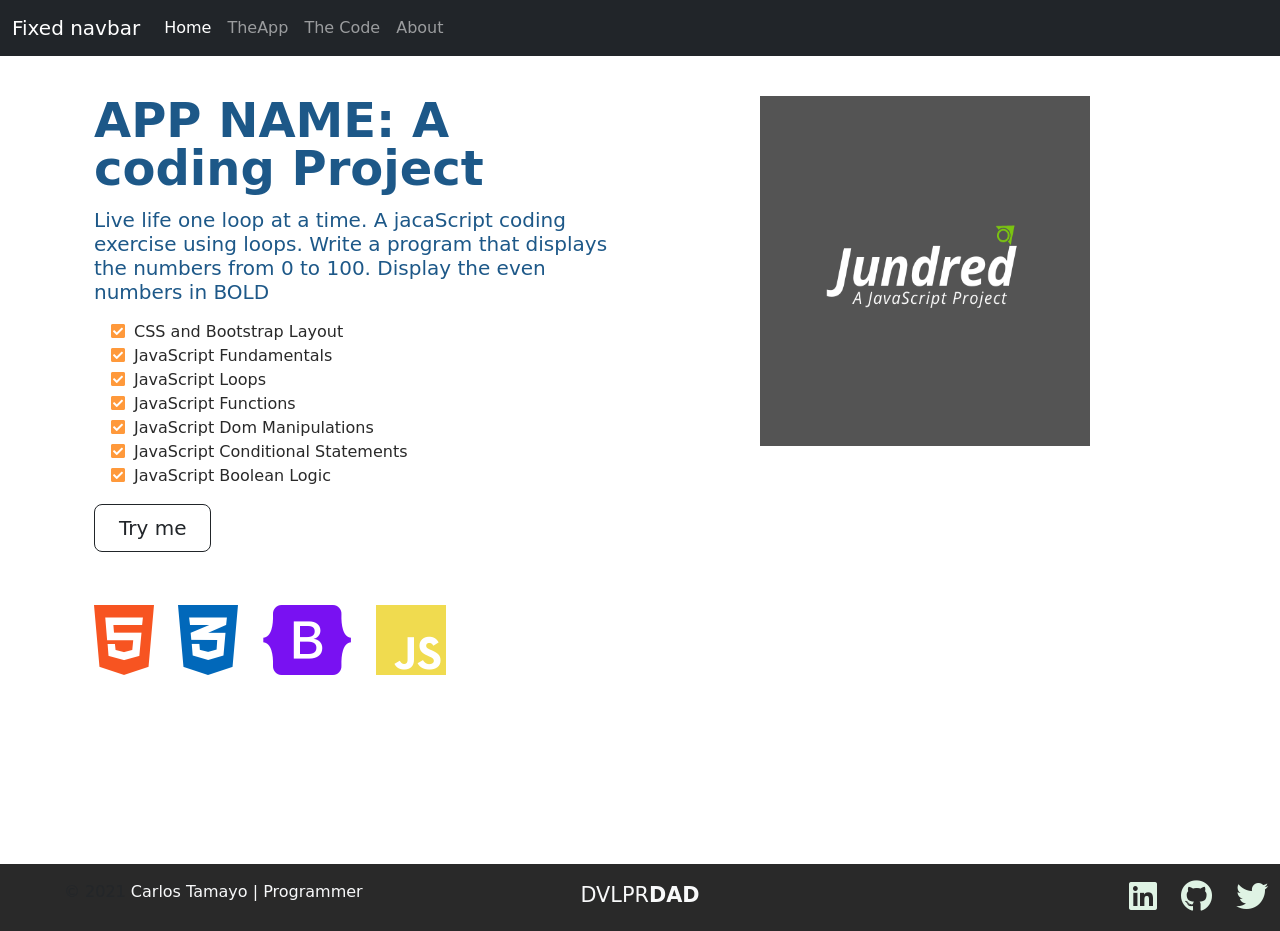
<file: index.html>
<!doctype html>
<html lang="en" class="h-100">

<head>
    <title>App Name: A Coding Project by Carlos M. Tamayo</title>
    <!-- Required meta tags -->
    <meta charset="utf-8">
    <meta name="viewport" content="width=device-width, initial-scale=1, shrink-to-fit=no">

    <!-- Bootstrap CSS -->
    <link href="https://cdn.jsdelivr.net/npm/bootstrap@5.1.0/dist/css/bootstrap.min.css" rel="stylesheet"
        integrity="sha384-KyZXEAg3QhqLMpG8r+8fhAXLRk2vvoC2f3B09zVXn8CA5QIVfZOJ3BCsw2P0p/We" crossorigin="anonymous">
    <!-- Custom CSS -->
        <link rel="stylesheet" href="css/site.css">
        <link rel="stylesheet" href="https://cdnjs.cloudflare.com/ajax/libs/font-awesome/5.15.4/css/all.min.css" integrity="sha512-1ycn6IcaQQ40/MKBW2W4Rhis/DbILU74C1vSrLJxCq57o941Ym01SwNsOMqvEBFlcgUa6xLiPY/NS5R+E6ztJQ==" crossorigin="anonymous" referrerpolicy="no-referrer" />

</head>

<body class="d-flex flex-column h-100">

    <!-- ====== NAV SECTION ====== -->
<nav class="navbar navbar-expand-md navbar-dark fixed-top bg-dark">
    <div class="container-fluid">
        <a class="navbar-brand" href="#">Fixed navbar</a>
        <button class="navbar-toggler" type="button" data-bs-toggle="collapse" data-bs-target="#navbarCollapse"
            aria-controls="navbarCollapse" aria-expanded="false" aria-label="Toggle navigation">
            <span class="navbar-toggler-icon"></span>
        </button>
        <div class="collapse navbar-collapse" id="navbarCollapse">
            <ul class="navbar-nav me-auto mb-2 mb-md-0">
                <li class="nav-item">
                    <a class="nav-link active" aria-current="page" href="index.html">Home</a>
                </li>
                <li class="nav-item">
                    <a class="nav-link" href="app.html">TheApp</a>
                </li>
                <li class="nav-item">
                    <a class="nav-link" href="code.html">The Code</a>
                </li>
                <li class="nav-item">
                    <a class="nav-link" target="blank" href="#">About</a>
                </li>
            </ul>
        </div>
    </div>
</nav> <!-- ====== NAV END ====== -->

    <!-- ====== MAIN SECTION ====== -->
    <main class="flex-shrink-0">
       <div class="container col-xxl-8 px-4 py-5">
           <div class="row row-cols-1 row-cols-lg-2 g-5  py-5">
               <div class="col order-last order-lg-first">
                   <h1 class="display-5 fw-bold lh-1 mb-3">APP NAME: A coding Project</h1>
                   <!-- ====== DESCRIPTION OF THE PROBLEM WE'RE SOLVING ====== -->
                   <h4 class="lead">
                       Live life one loop at a time. A jacaScript coding exercise using loops. Write a 
                       program that displays the numbers from 0 to 100. Display the even numbers 
                       in <strong>BOLD</strong>
                   </h4>
                   <!-- ====== CHECKLIST OF FEATURE YOU USED IN THE PROGRAM ====== -->
                   <ul class="fa-ul pt-2 checklist">
                       <li><span class="fa-li"><i class="fas fa-check-square"></i></span>CSS and Bootstrap Layout</li>
                       <li><span class="fa-li"><i class="fas fa-check-square"></i></span>JavaScript Fundamentals</li>
                       <li><span class="fa-li"><i class="fas fa-check-square"></i></span>JavaScript Loops</li>
                       <li><span class="fa-li"><i class="fas fa-check-square"></i></span>JavaScript Functions</li>
                       <li><span class="fa-li"><i class="fas fa-check-square"></i></span>JavaScript Dom Manipulations</li>
                       <li><span class="fa-li"><i class="fas fa-check-square"></i></span>JavaScript Conditional Statements</li>
                       <li><span class="fa-li"><i class="fas fa-check-square"></i></span>JavaScript Boolean Logic</li>
                   </ul>
                   <div>
                       <a type="button" class="btn btn-outline-dark btn-lg px-4 me-md-2" href="app.html">Try me </a>
                   </div>
                   <h5 class="fw-bold mt-5">
                       <div class="d-flex">
                           <div class="row">
                               <div class="col"><i class="fab fa-html5 fa-4x html5icon"></i></div>
                               <div class="col"><i class="fab fa-css3-alt fa-4x cssicon"></i></div>
                               <div class="col"><i class="fab fa-bootstrap fa-4x bsicon"></i></div>
                               <div class="col"><i class="fab fa-js square fa-4x jsicon"></i></div>
                           </div>
                       </div>
                   </h5>
               </div>
               <div class="col">
                   <img src="img/jundro.png" alt="Jundred Logo" class="image-fluid center-block d-block mx-auto" width="330" height="350">
               </div>
           </div>
       </div>
    </main> <!-- ====== MAIN END ====== -->

    <!-- ====== FOOTER SECTION ====== -->
    <footer class="footer mt-auto py-3">
        <div class="container-fluid">
            <div class="row row-cols-1 row-cols-lg-3 gy-2">
                <div class="col order-last order-lg-first text-light">
                  <div class="d-flex justify-content-center">
                    <p class="copyright"><span class="text-muted">&copy; 2021 </span>Carlos Tamayo | Programmer</p>
                  </div> 
                </div>
                <div class="col text-light d-flex alignt-items-center justify-content-center brand">
                    DVLPR<strong>DAD</strong>
                </div>
                <div class="col d-flex align-items-center justify-content-center justify-content-lg-end">
                    <div class="row">
                        <div class="col"><a href="#" target="blank"><i class="fab fa-linkedin fa-2x"></i></a></div>
                        <div class="col"><a href="#" target="blank"><i class="fab fa-github fa-2x"></i></a></div>
                        <div class="col"><a href="#" target="blank"><i class="fab fa-twitter fa-2x"></i></a></div>
                    </div>
                </div>
            </div>
        </div>
    </footer> <!-- ====== FOOTER END ====== -->
    <!-- Bootstrap JS -->
    <script src="https://cdn.jsdelivr.net/npm/bootstrap@5.1.0/dist/js/bootstrap.bundle.min.js"
        integrity="sha384-U1DAWAznBHeqEIlVSCgzq+c9gqGAJn5c/t99JyeKa9xxaYpSvHU5awsuZVVFIhvj" crossorigin="anonymous">
    </script>
    
</body>

</html>
</file>
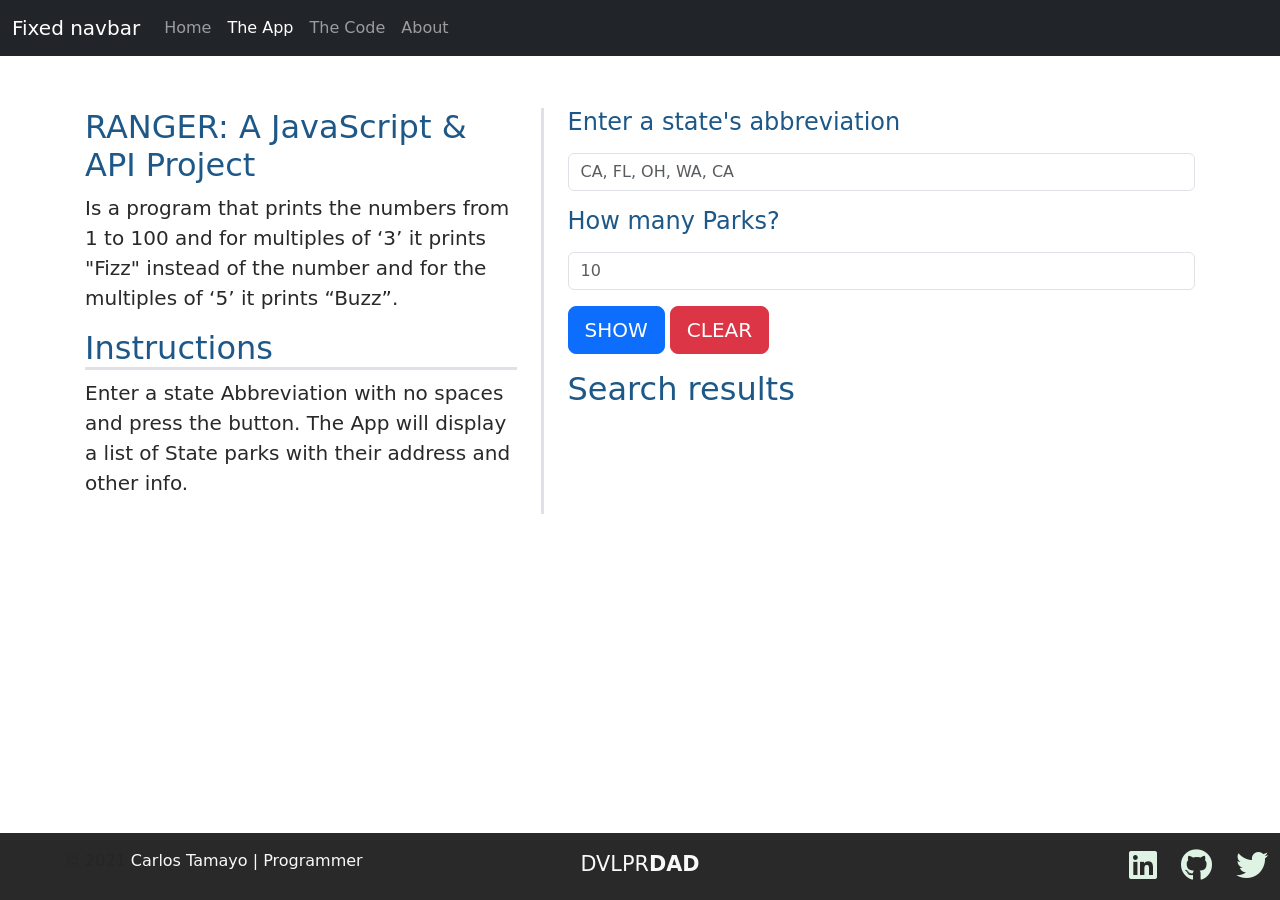
<file: app.html>
<!doctype html>
<html lang="en" class="h-100">

<head>
    <title>App Name: A Coding Project by Carlos M. Tamayo</title>
    <!-- Required meta tags -->
    <meta charset="utf-8">
    <meta name="viewport" content="width=device-width, initial-scale=1, shrink-to-fit=no">

    <!-- Bootstrap CSS -->
    <link href="https://cdn.jsdelivr.net/npm/bootstrap@5.1.0/dist/css/bootstrap.min.css" rel="stylesheet"
        integrity="sha384-KyZXEAg3QhqLMpG8r+8fhAXLRk2vvoC2f3B09zVXn8CA5QIVfZOJ3BCsw2P0p/We" crossorigin="anonymous">
    <!-- Custom CSS -->
        <link rel="stylesheet" href="css/site.css">
        <link rel="stylesheet" href="https://cdnjs.cloudflare.com/ajax/libs/font-awesome/5.15.4/css/all.min.css" integrity="sha512-1ycn6IcaQQ40/MKBW2W4Rhis/DbILU74C1vSrLJxCq57o941Ym01SwNsOMqvEBFlcgUa6xLiPY/NS5R+E6ztJQ==" crossorigin="anonymous" referrerpolicy="no-referrer" />

</head>

<body class="d-flex flex-column h-100">

    <!-- ====== NAV SECTION ====== -->
<nav class="navbar navbar-expand-md navbar-dark fixed-top bg-dark">
    <div class="container-fluid">
        <a class="navbar-brand" href="#">Fixed navbar</a>
        <button class="navbar-toggler" type="button" data-bs-toggle="collapse" data-bs-target="#navbarCollapse"
            aria-controls="navbarCollapse" aria-expanded="false" aria-label="Toggle navigation">
            <span class="navbar-toggler-icon"></span>
        </button>
        <div class="collapse navbar-collapse" id="navbarCollapse">
            <ul class="navbar-nav me-auto mb-2 mb-md-0">
                <li class="nav-item">
                    <a class="nav-link" href="index.html">Home</a>
                </li>
                <li class="nav-item">
                    <a class="nav-link active"aria-current="page" href="app.html">The App</a>
                </li>
                <li class="nav-item">
                    <a class="nav-link" href="code.html">The Code</a>
                </li>
                <li class="nav-item">
                    <a class="nav-link" target="blank" href="#">About</a>
                </li>
            </ul>
        </div>
    </div>
</nav> <!-- ====== NAV END ====== -->


 <!-- ====== MAIN SECTION ====== -->
<main class="flex-shrink-0">
<div class="container mt-5">
    <div class="row gx-5">
        <div class="col col-md-5 border-end border-3">
            <h2>RANGER: A JavaScript & API Project</h2>
            <p class="lead">
                Is a program that prints the numbers from 1 to 100 and 
                for multiples of ‘3’ it prints "Fizz" instead of the 
                number and for the multiples of ‘5’ it prints “Buzz”.
            </p>

            <h2 class="border-bottom border-3">Instructions</h2>
            <p class="lead">
                Enter a state Abbreviation with no spaces
                and press the button. The App will display
                a list of State parks with their address 
                and other info. 
            </p>
        </div>
        <div class="col col-md-7">
            <form id="myForm">
                <div class="mb-3 label-container">
                    <label for="state" class="form-label"><h4>Enter a state's abbreviation</h4></label>
                    <input type="text" class="form-control" id="state" name="state" placeholder="CA, FL, OH, WA, CA">
                </div>
                <div class="mb-3 label-container">
                    <label for="numResults" class="form-label"><h4>How many Parks?</h4></label>
                    <input type="text" class="form-control" id="numResults" name="numResults" placeholder="10">
                </div>
                <div class="mb-3">
                    <button class="btn btn-primary btn-lg" id="show-btn" type="button">SHOW</button>
                    <button class="btn btn-danger btn-lg" id="clear-btn" type="button">CLEAR</button>
                </div>
            </form>

            <p id="js-error-message" class="error-message"></p>
            <section id="results" class="hidden">
                <h2 class="results-header">Search results</h2>
                <ul class="results-list">
                </ul>
            </section>
        </div>
    </div>
</div>
</main><!-- ====== MAIN END ====== -->


<!-- ====== FOOTER SECTION ====== -->
<footer class="footer mt-auto py-3">
    <div class="container-fluid">
        <div class="row row-cols-1 row-cols-lg-3 gy-2">
            <div class="col order-last order-lg-first text-light">
              <div class="d-flex justify-content-center">
                <p class="copyright"><span class="text-muted">&copy; 2021 </span>Carlos Tamayo | Programmer</p>
              </div> 
            </div>
            <div class="col text-light d-flex alignt-items-center justify-content-center brand">
                DVLPR<strong>DAD</strong>
            </div>
            <div class="col d-flex align-items-center justify-content-center justify-content-lg-end">
                <div class="row">
                    <div class="col"><a href="#" target="blank"><i class="fab fa-linkedin fa-2x"></i></a></div>
                    <div class="col"><a href="#" target="blank"><i class="fab fa-github fa-2x"></i></a></div>
                    <div class="col"><a href="#" target="blank"><i class="fab fa-twitter fa-2x"></i></a></div>
                </div>
            </div>
        </div>
    </div>


</footer> <!-- ====== FOOTER END ====== -->
<!-- Bootstrap JS -->
<script src="https://cdn.jsdelivr.net/npm/bootstrap@5.1.0/dist/js/bootstrap.bundle.min.js"
    integrity="sha384-U1DAWAznBHeqEIlVSCgzq+c9gqGAJn5c/t99JyeKa9xxaYpSvHU5awsuZVVFIhvj" crossorigin="anonymous">
</script>
<script src="js/site.js"></script>
</body>

</html>
</file>
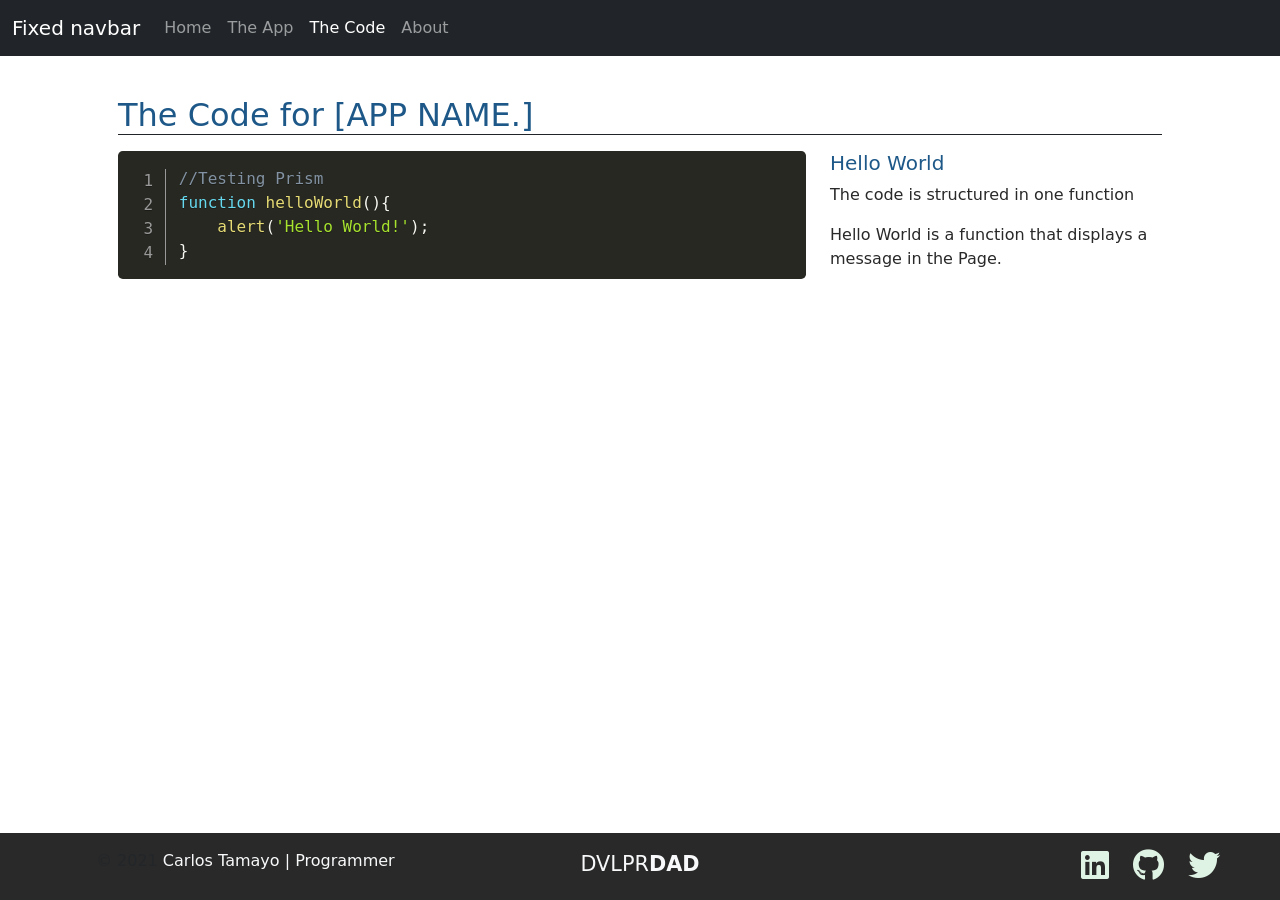
<file: code.html>
<!doctype html>
<html lang="en" class="h-100">

<head>
    <title>App Name: A Coding Project by Carlos M. Tamayo</title>
    <!-- Required meta tags -->
    <meta charset="utf-8">
    <meta name="viewport" content="width=device-width, initial-scale=1, shrink-to-fit=no">

    <!-- Bootstrap CSS -->
    <link href="https://cdn.jsdelivr.net/npm/bootstrap@5.1.0/dist/css/bootstrap.min.css" rel="stylesheet"
        integrity="sha384-KyZXEAg3QhqLMpG8r+8fhAXLRk2vvoC2f3B09zVXn8CA5QIVfZOJ3BCsw2P0p/We" crossorigin="anonymous">
    <!-- Custom CSS -->
    <link rel="stylesheet" href="css/prism.css">
        <link rel="stylesheet" href="css/site.css">
        <link rel="stylesheet" href="https://cdnjs.cloudflare.com/ajax/libs/font-awesome/5.15.4/css/all.min.css" integrity="sha512-1ycn6IcaQQ40/MKBW2W4Rhis/DbILU74C1vSrLJxCq57o941Ym01SwNsOMqvEBFlcgUa6xLiPY/NS5R+E6ztJQ==" crossorigin="anonymous" referrerpolicy="no-referrer" />

</head>

<body class="d-flex flex-column h-100">

    <!-- ====== NAV SECTION ====== -->
<nav class="navbar navbar-expand-md navbar-dark fixed-top bg-dark">
    <div class="container-fluid">
        <a class="navbar-brand" href="#">Fixed navbar</a>
        <button class="navbar-toggler" type="button" data-bs-toggle="collapse" data-bs-target="#navbarCollapse"
            aria-controls="navbarCollapse" aria-expanded="false" aria-label="Toggle navigation">
            <span class="navbar-toggler-icon"></span>
        </button>
        <div class="collapse navbar-collapse" id="navbarCollapse">
            <ul class="navbar-nav me-auto mb-2 mb-md-0">
                <li class="nav-item">
                    <a class="nav-link" href="index.html">Home</a>
                </li>
                <li class="nav-item">
                    <a class="nav-link" href="app.html">The App</a>
                </li>
                <li class="nav-item">
                    <a class="nav-link active" aria-current="page" href="code.html">The Code</a>
                </li>
                <li class="nav-item">
                    <a class="nav-link" target="blank" href="#">About</a>
                </li>
            </ul>
        </div>
    </div>
</nav> <!-- ====== NAV END ====== -->

 <!-- ====== MAIN SECTION ====== -->
 <main class="flex-shrink-0">
    <div class="container py-5 px-5 mt-5">
        <h2 class="border-1 border-bottom border-dark">The Code for [APP NAME.]</h2>
        <div class="row row-cols-1 row-cols-md-2">
            <div class="col-lg-8">
                <pre class="line-numbers">
                    <code class="language-javascript">
                        //Testing Prism
                        function helloWorld(){
                            alert('Hello World!');
                        }
                    </code>
                </pre>
            </div>
            <div class="col-lg-4">
                <h5 class="mt-2">Hello World</h5>
                <p>The code is structured in one function</p>
                <p>Hello World is a function that displays a message in the Page.</p>
            </div>
        </div>
    </div>
    </main><!-- ====== MAIN END ====== -->


<!-- ====== FOOTER SECTION ====== -->
<footer class="footer mt-auto py-3 px-5">
    <div class="container-fluid">
        <div class="row row-cols-1 row-cols-lg-3 gy-2">
            <div class="col order-last order-lg-first text-light">
              <div class="d-flex justify-content-center">
                <p class="copyright"><span class="text-muted">&copy; 2021 </span>Carlos Tamayo | Programmer</p>
              </div> 
            </div>
            <div class="col text-light d-flex alignt-items-center justify-content-center brand">
                DVLPR<strong>DAD</strong>
            </div>
            <div class="col d-flex align-items-center justify-content-center justify-content-lg-end">
                <div class="row">
                    <div class="col"><a href="#" target="blank"><i class="fab fa-linkedin fa-2x"></i></a></div>
                    <div class="col"><a href="#" target="blank"><i class="fab fa-github fa-2x"></i></a></div>
                    <div class="col"><a href="#" target="blank"><i class="fab fa-twitter fa-2x"></i></a></div>
                </div>
            </div>
        </div>
    </div>

    
</footer> <!-- ====== FOOTER END ====== -->
<!-- Bootstrap JS -->
<script src="https://cdn.jsdelivr.net/npm/bootstrap@5.1.0/dist/js/bootstrap.bundle.min.js"
    integrity="sha384-U1DAWAznBHeqEIlVSCgzq+c9gqGAJn5c/t99JyeKa9xxaYpSvHU5awsuZVVFIhvj" crossorigin="anonymous">
</script>
<script src="js/prism.js"></script>
<script src="js/site.js"></script>
<script>
    Prism.plugins.NormalizeWhitespace.setDefaults({
    'remove-trailing': true,
    'remove-indent': true,
    'left-trim': true,
    'right-trim': true
})
</script>
</body>

</html>
</nav> <!-- ====== NAV END ====== -->
</file>
<file: css/site.css>
:root {
  --primary-color: #1d5888;
  --secondary-color: #ff993b;
  --dark-color: #292929;
  --light-color: #dff3e4;
}

body {
  color: var(--dark-color);
}

nav {
  background-color: var(--dark-color);
  color: var(--light-color);
}

h1,
h2,
h3,
h4,
h5,
h6 {
  color: var(--primary-color);
}

main > .container {
  padding: 60px 15px 0;
  margin-bottom: 5rem;
}
.sticky-nav {
  position: fixed;
  left: 0;
  bottom: 0;
  width: 100%;
}

footer {
  background-color: var(--dark-color);
  color: var(--light-color);
}

.copyright {
  padding: 0;
  margin: 0;
}

.brand {
  font-size: 1.3rem;
}

.fab {
  color: var(--light-color);
}

.checklist > li i {
  color: var(--secondary-color);
}

.fab:hover {
  opacity: 0.9;
  color: var(--secondary-color);
}

.bsicon {
  color: #7911f2;
}

.jsicon {
  color: #f0db4f;
}

.html5icon {
  color: #f75421;
}

.cssicon {
  color: #0168ba;
}

code[class*="language-"],
pre[class*="language-"] {
  white-space: pre-wrap;
  word-break: break-all;
  word-wrap: break-word;
}
</file>
